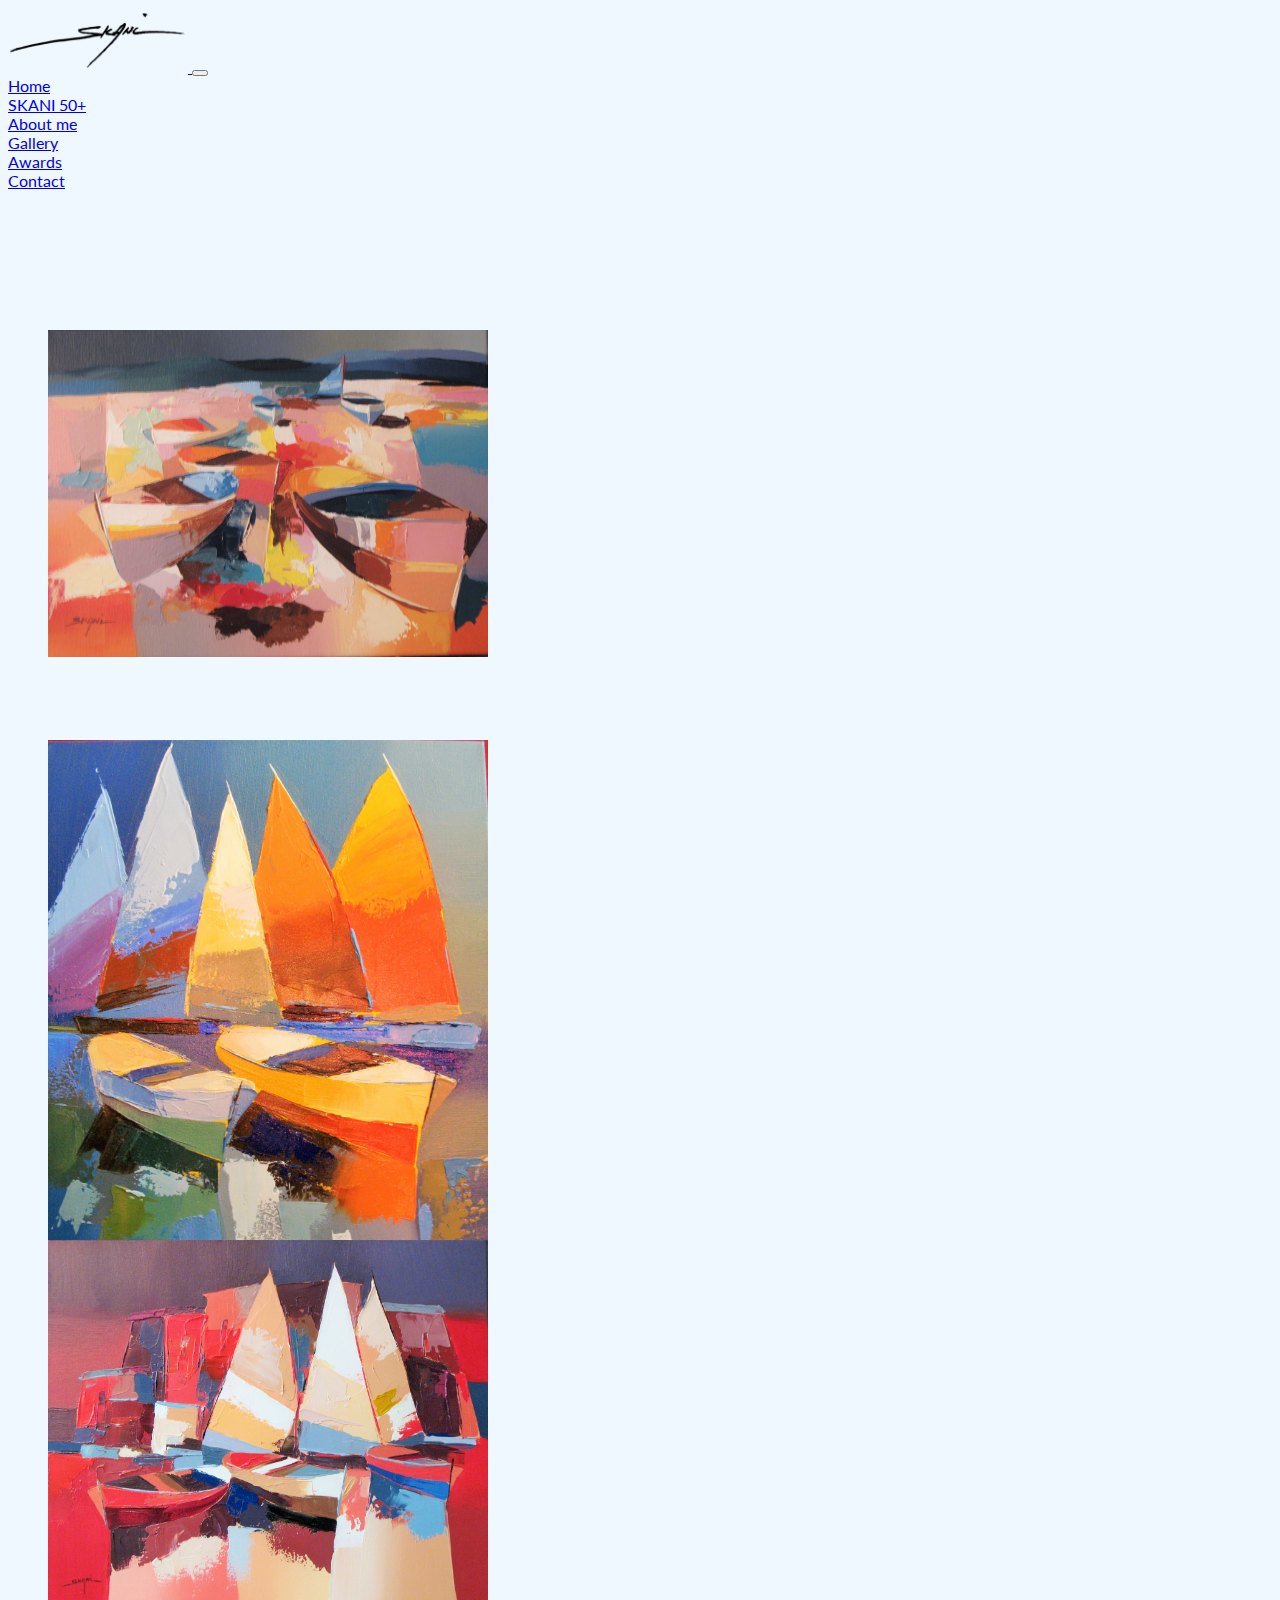
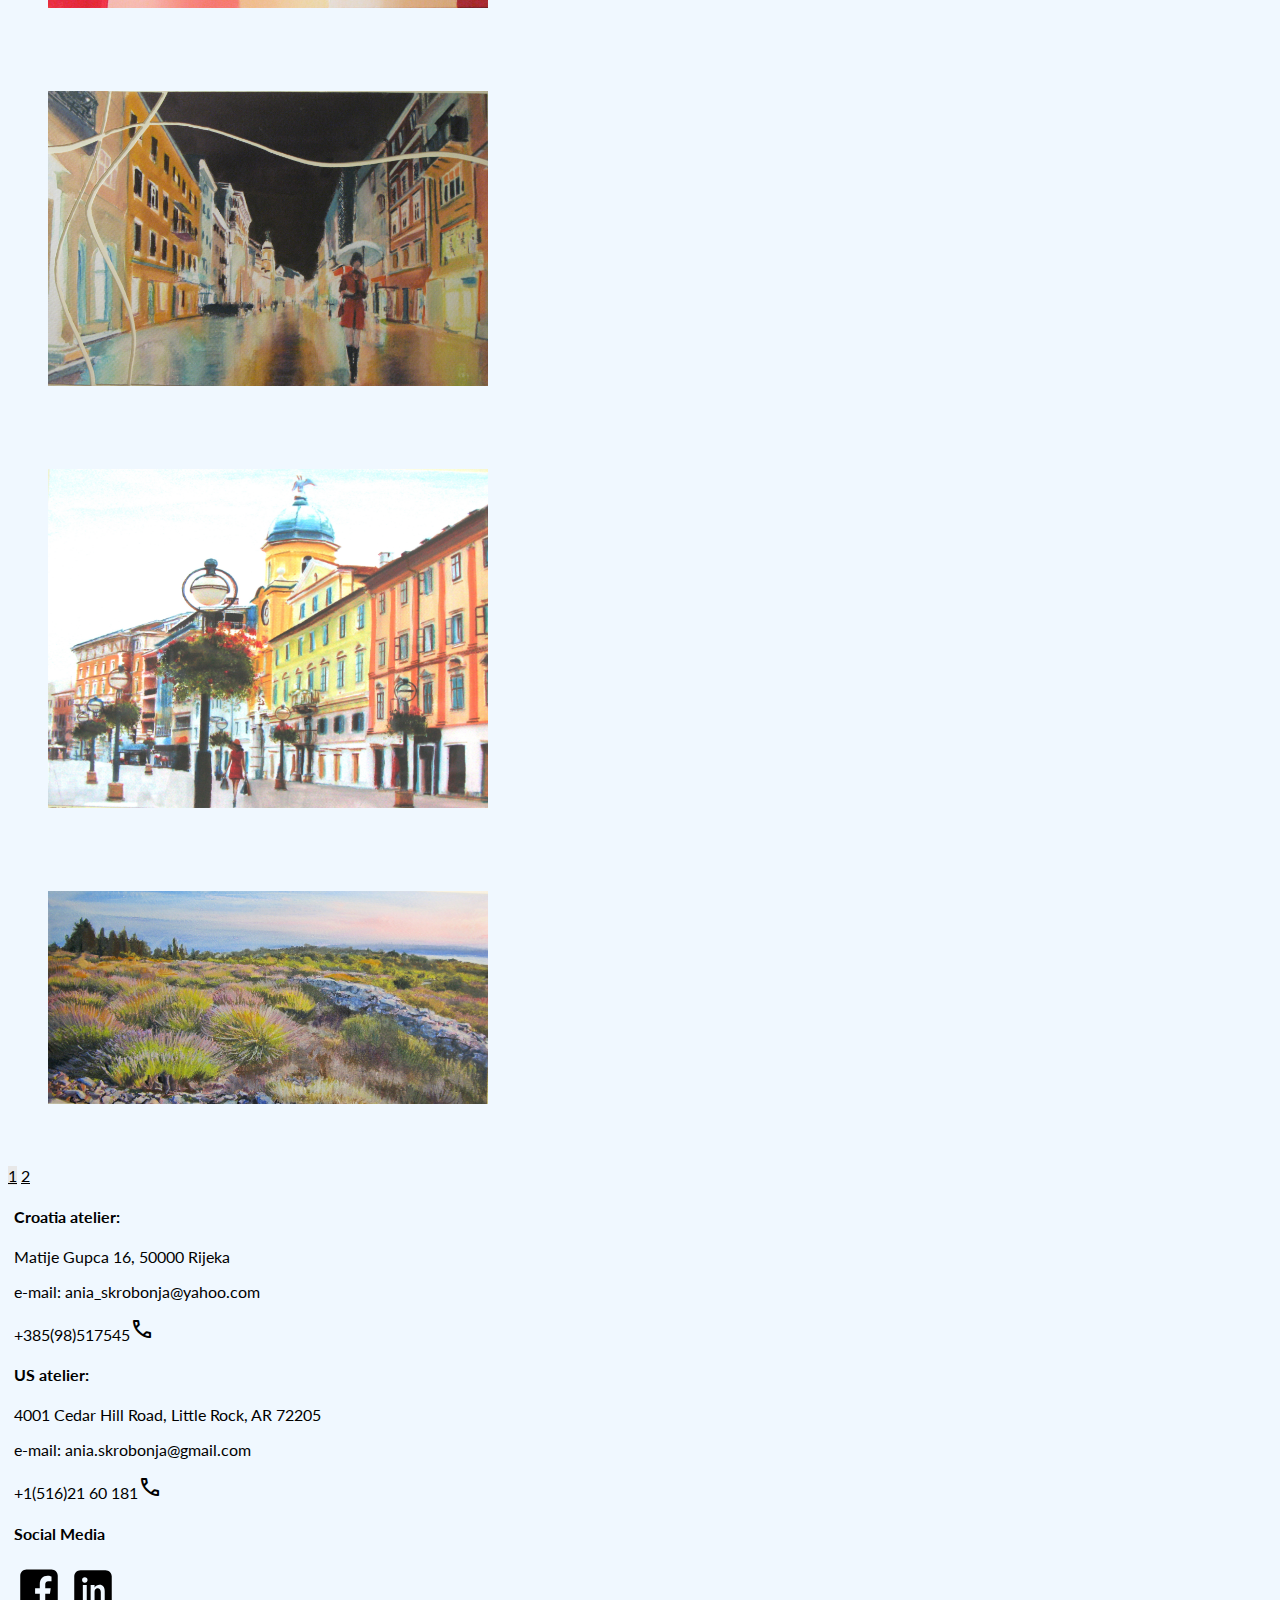
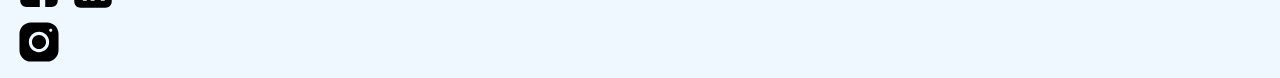
<file: galerija2.html>
<!DOCTYPE html>
<html lang="en">
  <head>
    <meta charset="UTF-8" />
    <meta name="viewport" content="width=device-width, initial-scale=1.0" />
    <link href="https://cdn.jsdelivr.net/npm/bootstrap@5.3.2/dist/css/bootstrap.min.css" rel="stylesheet"
      integrity="sha384-T3c6CoIi6uLrA9TneNEoa7RxnatzjcDSCmG1MXxSR1GAsXEV/Dwwykc2MPK8M2HN" crossorigin="anonymous"
    />
    <link href="https://fonts.googleapis.com/css2?family=Lato:wght@400;700&display=swap" rel="stylesheet">
    <link rel="icon" type="image/x-icon" href="svg/logo.svg" width="60px" height="60px"/>
    <link rel="stylesheet" href="style.css" type="text/css" />
    <link rel="stylesheet" href="https://fonts.googleapis.com/css2?family=Material+Symbols+Outlined:opsz,wght,FILL,GRAD@20..48,100..700,0..1,-50..200" />
    <title>SKANI</title>
  </head>
  <body>
    
    <nav class="navbar navbar-expand-lg navbar-light bg-white fixed-top py-2 shadow bg-dark">
        <div class="container">
          <a class="navbar-brand px-3" href="index.html">
            <img src="svg/SKANI.svg" alt="Skani Logo" width="180px"/>
        </a>
          <button class="navbar-toggler" ype="button" data-bs-toggle="collapse" data-bs-target="#NavbarBurger" aria-controls="NavbarBurger" aria-expanded="false" aria-label="Toggle navigation">
            <span class="navbar-toggler-icon"></span>
          </button>
          <div class="collapse navbar-collapse" id="NavbarBurger">
            <div class="navbar-nav " >
              <li class="nav-item px-3">
                <a class="nav-link" href="index.html">Home</a>
              </li>
              <li class="nav-item px-3">
                <a class="nav-link" href="index.html#SKANI">SKANI 50+</a>
              </li>
            </div>
              <div class="navbar-nav ms-auto " >
              <li class="nav-item px-3">
                <a class="nav-link" href="skani.html">About me</a>
              </li>
              <li class="nav-item px-3">
                <a class="nav-link" href="galerija.html">Gallery</a>
              </li>
              <li class="nav-item px-3">
                <a class="nav-link" href="Nagrade.html">Awards</a>
              </li>

              <li class="nav-item px-3">
                <a class="nav-link" href="#Kont">Contact</a>
              </li>
            </div>
  
           </div>
          </div>
        
      </nav>

    <div class="container " style="margin-top: 100px;">
      
      
      
      <div class="row text-center">
        <div class="col-lg-4 col-md-4 col-sm-12 galerija my-auto mx-auto text-center"><img class="img" src="images/2582.JPG" alt=""></div>
        <div class="col-lg-4 col-md-4 col-sm-12 galerija my-auto mx-auto text-center"><img class="img"  src="images/2609.JPG" alt=""></div>
        <div class="col-lg-4 col-md-4 col-sm-12 galerija my-auto mx-auto text-center"><img class="img"  src="images/2610.JPG" alt=""></div>
      </div>

      
      <div class="row text-center" >
        <div class="col-lg-4 col-md-4 col-sm-12 galerija my-auto mx-auto text-center"><img class="img" src="images/2621.JPG" alt=""></div>
        <div class="col-lg-4 col-md-4 col-sm-12 galerija my-auto mx-auto text-center"><img class="img"  src="images/2970.JPG" alt=""></div>
        <div class="col-lg-4 col-md-4 col-sm-12 galerija my-auto mx-auto text-center"><img class="img"  src="images/2398.JPG" alt=""></div>
      </div>
      <br>
    </div>

    <div class="text-center mt-4">
        <a href="galerija.html" class="btn mx-2">1</a>
        <a href="galerija2.html" class="btn mx-2" style="border-radius: 5px;
        border-color: black;
        background-color: aliceblue">2</a>
      </div>



    <footer id="Kont" class=" row text-center mt-5 mb-0 ">
  
        
      
      <div class="col-sm-6 col-md-4 col-lg-4">
          <div class="card p-1">
              <div class="card-body">
                  <h4 class="card-title">Croatia atelier:</h4>
               <p class="card-text">Matije Gupca 16, 50000 Rijeka</p>
               <p class="card-text">e-mail: ania_skrobonja@yahoo.com</p>
               <p class="card-text">+385(98)517545<span class="mob material-symbols-outlined">call</span></p>
              </div>
          </div>
      </div>
  
  
      <div class="col-sm-6 col-md-4 col-lg-4">
          <div class="card p-1">
              <div class="card-body ">
                  <h4 class="card-title">US atelier:</h4>
               <p class="card-text">4001 Cedar Hill Road, Little Rock, AR 72205</p>
               <p class="card-text">e-mail: ania.skrobonja@gmail.com</p>
               <p class="card-text">+1(516)21 60 181<span class="mob material-symbols-outlined">call</span></p>
              </div>
          </div>
      </div>
      <div class="col-sm-12 col-md-4 col-lg-4 ">
          <div class="card p-1">
              <div class="card-body ">
                  <h4 class="card-title">Social Media</h4>
                  <div>
                      <a href="https://www.facebook.com/ania.skrobonja"><img src="media/facebook.svg" width="50px" height="50px" alt="facebook"></a>
                      <a href="https://hr.linkedin.com/in/ania-skrobonja-58030742"><img src="media/linkedin.svg"width="50px" height="50px" alt="LinkedIn"></a><br>
                      <a href="https://www.instagram.com/aniaskrobonja/"><img src="media/instagram.svg"width="50px" height="50px" alt="instagram"></a>
                  </div>
              </div>
          </div>
      </div>
      </footer>
    
    </body>
    <script
      src="https://cdn.jsdelivr.net/npm/bootstrap@5.0.2/dist/js/bootstrap.bundle.min.js"
      integrity="sha384-MrcW6ZMFYlzcLA8Nl+NtUVF0sA7MsXsP1UyJoMp4YLEuNSfAP+JcXn/tWtIaxVXM"
      crossorigin="anonymous"
    ></script>
    </html>
</file>
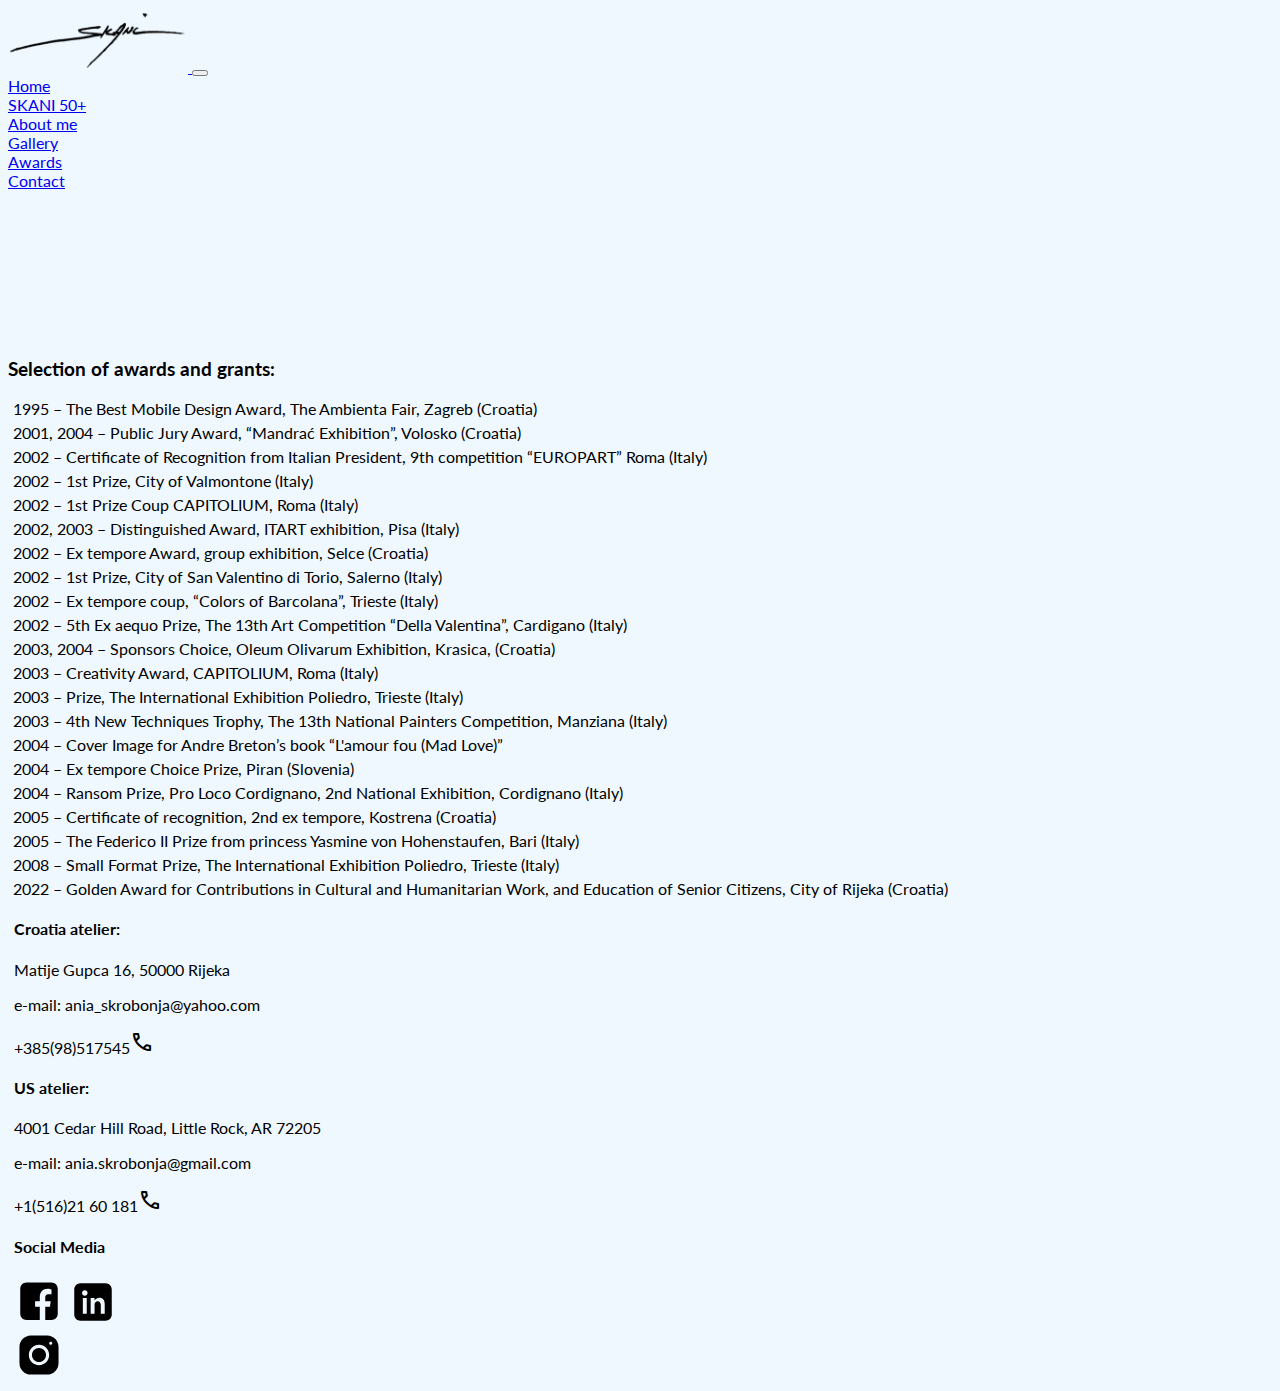
<file: Nagrade.html>
<!DOCTYPE html>
<html lang="en">
  <head>
    <meta charset="UTF-8" />
    <meta name="viewport" content="width=device-width, initial-scale=1.0" />
    <link href="https://cdn.jsdelivr.net/npm/bootstrap@5.3.2/dist/css/bootstrap.min.css" rel="stylesheet"
      integrity="sha384-T3c6CoIi6uLrA9TneNEoa7RxnatzjcDSCmG1MXxSR1GAsXEV/Dwwykc2MPK8M2HN" crossorigin="anonymous"
    />
    <link href="https://fonts.googleapis.com/css2?family=Lato:wght@400;700&display=swap" rel="stylesheet">
    <link rel="icon" type="image/x-icon" href="svg/logo.svg" width="60px" height="60px"/>
    <link rel="stylesheet" href="style.css" type="text/css" />
    <link rel="stylesheet" href="https://fonts.googleapis.com/css2?family=Material+Symbols+Outlined:opsz,wght,FILL,GRAD@20..48,100..700,0..1,-50..200" />
    <title>SKANI</title>
  </head>
  <body>
    
    <nav class="navbar navbar-expand-lg navbar-light bg-white fixed-top py-2 shadow bg-dark">
        <div class="container">
          <a class="navbar-brand px-3" href="index.html">
            <img src="svg/SKANI.svg" alt="Skani Logo" width="180px"/>
        </a>
          <button class="navbar-toggler" ype="button" data-bs-toggle="collapse" data-bs-target="#NavbarBurger" aria-controls="NavbarBurger" aria-expanded="false" aria-label="Toggle navigation">
            <span class="navbar-toggler-icon"></span>
          </button>
          <div class="collapse navbar-collapse" id="NavbarBurger">
            <div class="navbar-nav " >
              <li class="nav-item px-3">
                <a class="nav-link" href="index.html">Home</a>
              </li>
              <li class="nav-item px-3">
                <a class="nav-link" href="index.html#SKANI">SKANI 50+</a>
              </li>
            </div>
              <div class="navbar-nav ms-auto " >
              <li class="nav-item px-3">
                <a class="nav-link" href="skani.html">About me</a>
              </li>
              <li class="nav-item px-3">
                <a class="nav-link" href="galerija.html">Gallery</a>
              </li>
              <li class="nav-item px-3">
                <a class="nav-link" href="Nagrade.html">Awards</a>
              </li>

              <li class="nav-item px-3">
                <a class="nav-link" href="#Kont">Contact</a>
              </li>
            </div>
  
           </div>
          </div>
        
      </nav>

      <div id="nagrade" class="row text-center">
        
          <h3>Selection of awards and grants:</h3>
        <div class="col-md-6 col-lg-6 col-sm-12">
          
            <li style="margin: 5px;">1995 – The Best Mobile Design Award, The Ambienta Fair, Zagreb (Croatia)</li>
            <li style="margin: 5px;">2001, 2004 – Public Jury Award, “Mandrać Exhibition”, Volosko (Croatia)</li>
            <li style="margin: 5px;">2002 – Certificate of Recognition from Italian President, 9th competition “EUROPART” Roma (Italy)</li>
            <li style="margin: 5px;">2002 – 1st Prize, City of Valmontone (Italy)</li>
            <li style="margin: 5px;">2002 – 1st Prize Coup CAPITOLIUM, Roma (Italy)</li>
            <li style="margin: 5px;">2002, 2003 – Distinguished Award, ITART exhibition, Pisa (Italy)</li>
            <li style="margin: 5px;">2002 – Ex tempore Award, group exhibition, Selce (Croatia)</li>
            <li style="margin: 5px;">2002 – 1st Prize, City of San Valentino di Torio, Salerno (Italy)</li>
            <li style="margin: 5px;">2002 – Ex tempore coup, “Colors of Barcolana”, Trieste (Italy)</li>
            <li style="margin: 5px;">2002 – 5th Ex aequo Prize, The 13th Art Competition “Della Valentina”, Cardigano (Italy)</li>
            <li style="margin: 5px;">2003, 2004 – Sponsors Choice, Oleum Olivarum Exhibition, Krasica, (Croatia)</li>
          
        </div>
        <div class="col-md-6 col-lg-6 col-sm-12">
         
            <li style="margin: 5px;">2003 – Creativity Award, CAPITOLIUM, Roma (Italy)</li>
            <li style="margin: 5px;">2003 – Prize, The International Exhibition Poliedro, Trieste (Italy)</li>
            <li style="margin: 5px;">2003 – 4th New Techniques Trophy, The 13th National Painters Competition, Manziana (Italy)</li>
            <li style="margin: 5px;">2004 – Cover Image for Andre Breton’s book “L'amour fou (Mad Love)”</li>
            <li style="margin: 5px;">2004 – Ex tempore Choice Prize, Piran (Slovenia)</li>
            <li style="margin: 5px;">2004 – Ransom Prize, Pro Loco Cordignano, 2nd National Exhibition, Cordignano (Italy)</li>
            <li style="margin: 5px;">2005 – Certificate of recognition, 2nd ex tempore, Kostrena (Croatia)</li>
            <li style="margin: 5px;">2005 – The Federico II Prize from princess Yasmine von Hohenstaufen, Bari (Italy)</li>
            <li style="margin: 5px;">2008 – Small Format Prize, The International Exhibition Poliedro, Trieste (Italy)</li>
            <li style="margin: 5px;">2022 – Golden Award for Contributions in Cultural and Humanitarian Work, and Education of Senior Citizens, City of Rijeka (Croatia)</li>
        
        </div>
      </div>


  
      <footer id="Kont" class=" row text-center mt-5 mb-0 ">
       
          
        
        <div class="col-sm-6 col-md-4 col-lg-4">
            <div class="card p-1">
                <div class="card-body">
                    <h4 class="card-title">Croatia atelier:</h4>
                 <p class="card-text">Matije Gupca 16, 50000 Rijeka</p>
                 <p class="card-text">e-mail: ania_skrobonja@yahoo.com</p>
                 <p class="card-text">+385(98)517545<span class="mob material-symbols-outlined">call</span></p>
                </div>
            </div>
        </div>
    
    
        <div class="col-sm-6 col-md-4 col-lg-4">
            <div class="card p-1">
                <div class="card-body ">
                    <h4 class="card-title">US atelier:</h4>
                 <p class="card-text">4001 Cedar Hill Road, Little Rock, AR 72205</p>
                 <p class="card-text">e-mail: ania.skrobonja@gmail.com</p>
                 <p class="card-text">+1(516)21 60 181<span class="mob material-symbols-outlined">call</span></p>
                </div>
            </div>  
        </div>

        <div class="col-sm-12 col-md-4 col-lg-4 ">
            <div class="card p-1">
                <div class="card-body ">
                    <h4 class="card-title">Social Media</h4>
                    <div>
                      <a href="https://www.facebook.com/ania.skrobonja"><img src="media/facebook.svg" width="50px" height="50px" alt="facebook"></a>
                      <a href="https://hr.linkedin.com/in/ania-skrobonja-58030742"><img src="media/linkedin.svg"width="50px" height="50px" alt="LinkedIn"></a><br>
                      <a href="https://www.instagram.com/aniaskrobonja/"><img src="media/instagram.svg"width="50px" height="50px" alt="instagram"></a>
                  </div>
                </div>
            </div>
        </div>
        </footer>
</body>
<script
  src="https://cdn.jsdelivr.net/npm/bootstrap@5.0.2/dist/js/bootstrap.bundle.min.js"
  integrity="sha384-MrcW6ZMFYlzcLA8Nl+NtUVF0sA7MsXsP1UyJoMp4YLEuNSfAP+JcXn/tWtIaxVXM"
  crossorigin="anonymous"
></script>
</html>
</file>
<file: style.css>
/* Main */

body {
  font-family: 'Lato', sans-serif;
  background-color: aliceblue;
}

@media (max-width: 768px) {
  div {
    max-width: 100%;
    max-height: auto;
  }}

.hero {
  height: 90vh;
  width: 100%;
  background-image: url(images/Hero.jpg);
  background-repeat: no-repeat;
  background-size: cover;
  background-position: bottom;


  margin-top: 100px;
  padding-top: 50px;

}

.herotext {
  color: rgb(232, 232, 232) !important;
  font-weight: 1000;
}


.material-symbols-outlined {
  color: black;
}

  

/* Galerija*/

.galerija {

  width: 440px;
  max-height: 500px;
 
}

.btn{
color: black;
background-color: rgb(232, 232, 232);

}
.btn:hover{
  border-radius: 5px;
  border-color: black;
  background-color: rgb(232, 232, 232);
  color: black;
}

  

.img {
  max-width: 100%;
  height: auto;
  max-height: 100%;
  margin: 20px;
  padding: 20px;
}

.carousell {
  width: 100%;
}

.carousell img {
  border-radius: 5%;
}

.gale {
  width: 100px;
  height: 40px;
  border-radius: 15%;
  background-color: rgb(232, 232, 232)
}
.gale:hover{
  border-radius: 15%;
  background-color: aliceblue;
}

nav {
  padding: none;
  width: 100%;
}

/* Skani 50+ */
.udruga {

  padding-top: auto;
  padding-bottom: auto;
}

.clanovi {
  border-radius: 3%;
}

/* FOOTER */
#Kont {
  width: 99%;
  margin: auto;
  padding: auto;

}

.mob {
  width: 12px;
  height: 12px;
}

.footer div {
  width: 99%;

}

/* ABOUT ME */

.texx {
  width: 700px;
  margin-top: auto;
  margin-bottom: auto;
}

/* NAGRADE */
#nagrade {

  list-style: none;
  padding-top: 150px;
  margin-bottom: auto;
  width: 99%;
}
</file>
